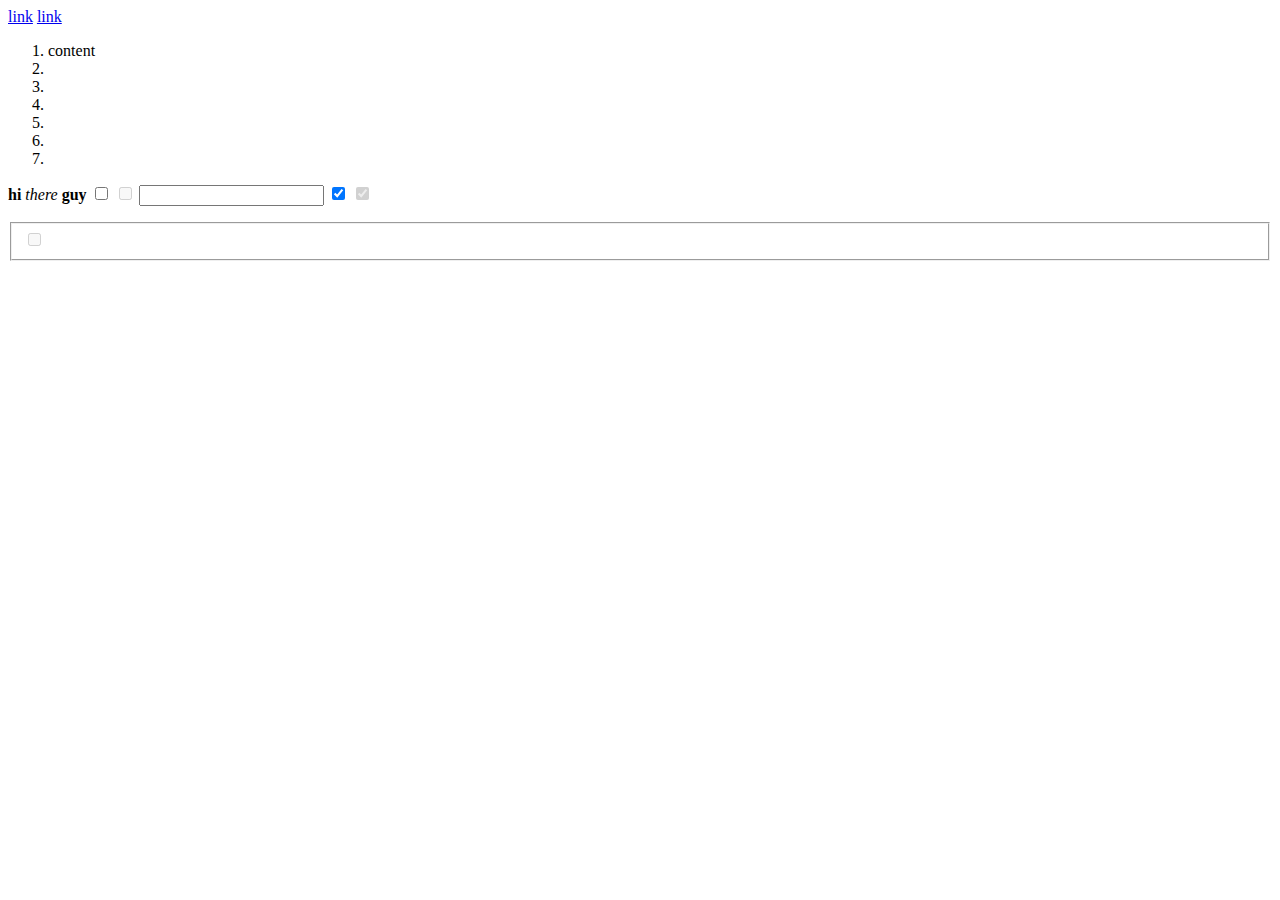
<file: wp-content/plugins/woocommerce/vendor/symfony/css-selector/Tests/XPath/Fixtures/ids.html>
<html id="html"><head>
  <link id="link-href" href="foo" />
  <link id="link-nohref" />
</head><body>
<div id="outer-div">
 <a id="name-anchor" name="foo"></a>
 <a id="tag-anchor" rel="tag" href="http://localhost/foo">link</a>
 <a id="nofollow-anchor" rel="nofollow" href="https://example.org">
    link</a>
 <ol id="first-ol" class="a b c">
   <li id="first-li">content</li>
   <li id="second-li" lang="En-us">
     <div id="li-div">
     </div>
   </li>
   <li id="third-li" class="ab c"></li>
   <li id="fourth-li" class="ab
c"></li>
   <li id="fifth-li"></li>
   <li id="sixth-li"></li>
   <li id="seventh-li">  </li>
 </ol>
 <p id="paragraph">
   <b id="p-b">hi</b> <em id="p-em">there</em>
   <b id="p-b2">guy</b>
   <input type="checkbox" id="checkbox-unchecked" />
   <input type="checkbox" id="checkbox-disabled" disabled="" />
   <input type="text" id="text-checked" checked="checked" />
   <input type="hidden" />
   <input type="hidden" disabled="disabled" />
   <input type="checkbox" id="checkbox-checked" checked="checked" />
   <input type="checkbox" id="checkbox-disabled-checked"
          disabled="disabled" checked="checked" />
   <fieldset id="fieldset" disabled="disabled">
     <input type="checkbox" id="checkbox-fieldset-disabled" />
     <input type="hidden" />
   </fieldset>
 </p>
 <ol id="second-ol">
 </ol>
 <map name="dummymap">
   <area shape="circle" coords="200,250,25" href="foo.html" id="area-href" />
   <area shape="default" id="area-nohref" />
 </map>
</div>
<div id="foobar-div" foobar="ab bc
cde"><span id="foobar-span"></span></div>
</body></html>
</file>
